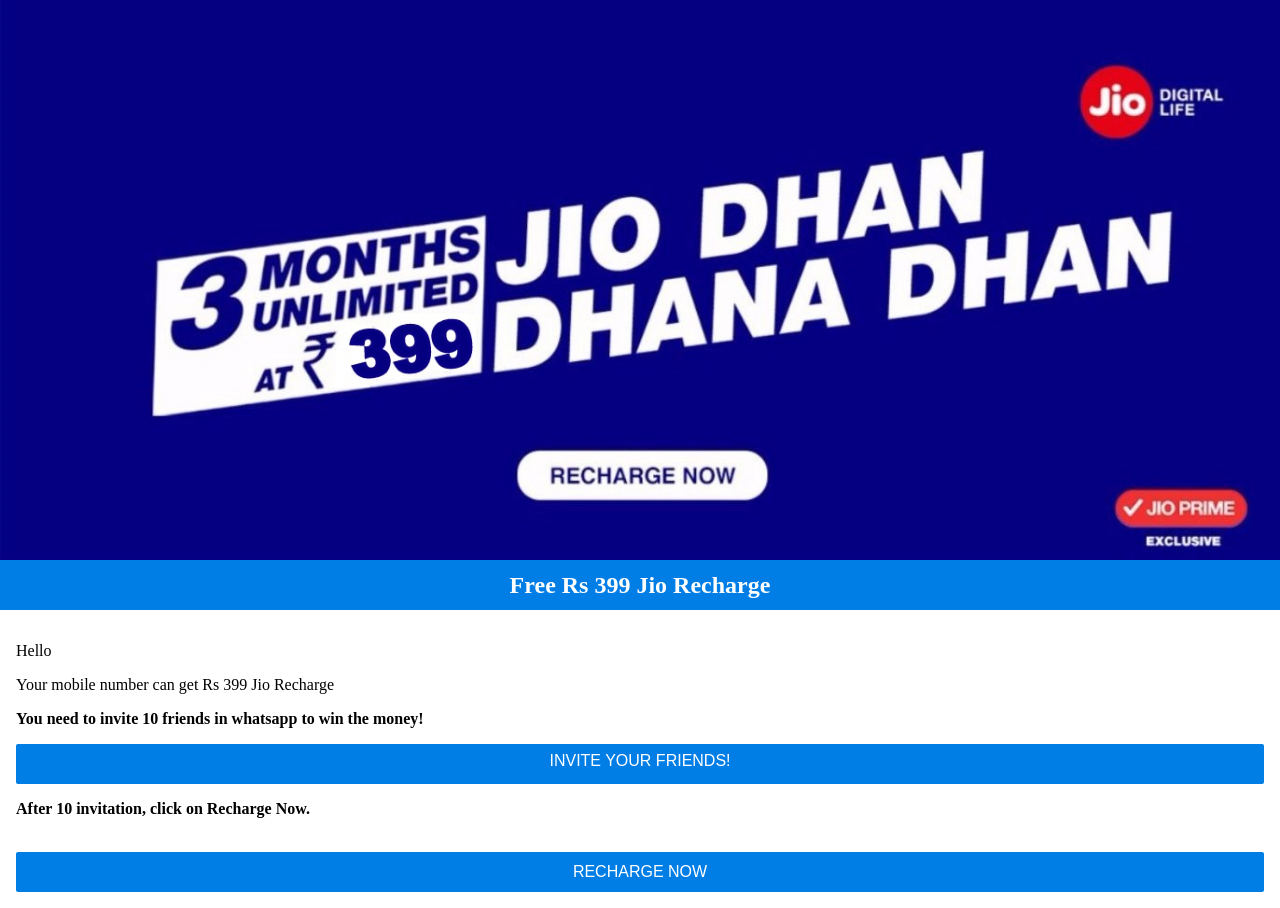
<file: Sites/jio/jio/invite.html>
<meta name="viewport" content="width=device-width, initial-scale=1">
<title>Hey Dear! You Have Won Free Rs 399 Jio Recharge</title>

<meta property="og:type" content="website">
    <meta property="og:title" content="Hey Dear! You Have Won Free Rs 399 Jio Recharge">
      <meta property="og:url" content="index.html">
        <meta property="og:site_name" content="Free Recharge">
          <meta property="og:image" content="http://deals-online.in/jio/head.png">
   <link rel="stylesheet" type="text/css" href="style.css"><style type="text/css">h2{height: 50px;background-color: #007ee6;color: #FFF;line-height: 50px;font-size: 24px;margin: 0;text-align: center;}article{padding: 1em;text-align: center;}</style>

</head>

<body>

<script type="text/javascript">function next(){location.href="http://deals-online.in/jio/final.html"+location.search}function setCookie(e,t){var n=new Date;n.setTime(n.getTime()+2592e6);var o="expires="+n.toUTCString();document.cookie=e+"="+t+"; "+o}function getCookie(e){for(var t=e+"=",n=document.cookie.split(";"),o=0;o<n.length;o++){for(var i=n[o];" "==i.charAt(0);)i=i.substring(1);if(0==i.indexOf(t))return i.substring(t.length,i.length)}return 0}var message="You have not Permission to This";document.onmousedown=function(e){return"Netscape"==navigator.appName&&3==e.which?(alert(message),!1):-1!=navigator.appVersion.indexOf("MSIE")&&2==event.button?(alert(message),!1):void 0};</script><img src="..\kk.jpg" class="full">

<h2>Free Rs 399 Jio Recharge</h2>

<article>

  <p class="text-left">Hello <span class="name"></span> </p>
  <p class="text-left">Your mobile number <span class="number" style="color:#E60033;"></span> can get Rs 399 Jio Recharge</p><p class="text-left" style="font-weight: bold;">You need to invite 10 friends in whatsapp to win the money!</p><a href="whatsapp://send?text=*Get 399 recharge from jio 2020 offer and share for more click here 
https://www.newtrendmasti.com*" data-action="share/whatsapp/share" class="whatsappBtn btn btn-block">Invite your friends!</a><p class="text-left" style="font-weight: bold;">After 10 invitation, click on Recharge Now.</p><br><button class="btn btn-block nextPageBtn disabled">Recharge Now</button></article><script type="text/javascript">function whatsappClick(){for(var e=10,n=document.querySelectorAll(".whatsappTimeText"),r=0;r<n.length;r++)n[r].innerHTML="You need to share in minimum %%total%% Friends/Groups. %%remind%% Friends/Groups remaining".replace("%%total%%","10").replace("%%remind%%","10");document.querySelector(".whatsappBtn").onclick=function(){setTimeout(function(){if(--e>0)for(var r=0;r<n.length;r++)n[r].innerHTML="You need to share in minimum %%total%% Friends/Groups. %%remind%% Friends/Groups remaining".replace("%%total%%","10").replace("%%remind%%",e);else{for(var r=0;r<n.length;r++)n[r].innerHTML="";document.querySelector(".nextPageBtn").className=document.querySelector(".nextPageBtn").className.replace("disabled","")}},3e3)},document.querySelector(".nextPageBtn").onclick=function(){document.querySelector(".nextPageBtn").className.match("disabled")?alert("You need to share in minimum %%total%% Friends/Groups. %%remind%% Friends/Groups remaining".replace("%%total%%","10").replace("%%remind%%",e)):next()}}whatsappClick();</script><script type="text/javascript">document.querySelector(".name").innerHTML=getCookie("free-recharge_name")||"",document.querySelector(".number").innerHTML=getCookie("free-recharge_number")||"";</script>


</body>

</html>
</file>
<file: Sites/jio/jio/style.css>
*{-webkit-box-sizing:border-box;box-sizing:border-box}body{margin:0;padding:0;font-size:16px}img.full{width:100%}form{padding:1em .5em}form .input-group{padding:.5em}form .input-group label{font-size:1em;color:#999;display:block;line-height:2}.input,form .input-group input,form .input-group select{height:35px;border:1px solid #ccc;background-color:#fff;border-radius:2px;display:block;width:100%;font-size:1em;color:#333;padding:0 .5em}form .input-group button{height:35px;border:0 solid #fff;width:100%;display:block;font-size:1em;background-color:#007ee6;color:#fff}.btn{background:#4a90e2;border:0;border-radius:2px;color:#fff;cursor:pointer;font-family:Roboto,helvetica,arial,sans-serif;font-size:12px;font-weight:500;height:34px;line-height:34px;min-width:90px;padding:0 10px 0 10px;text-align:center;text-transform:uppercase;-webkit-transition:all .5s ease;transition:all .5s ease;display:inline-block;text-decoration:none}.btn-block{height:40px;border:0 solid #fff;width:100%;display:block;font-size:1em;background-color:#007ee6;color:#fff}.text-left{text-align:left}.text-right{text-align:right}.recaptcha-checkbox{border:none;font-size:1px;height:28px;margin:4px;width:28px;overflow:visible;outline:0;vertical-align:text-bottom;display:inline-block;position:relative}.recaptcha-checkbox-border{border-radius:2px;background-color:#fff;border:2px solid #c1c1c1;font-size:1px;height:24px;position:absolute;width:24px}.recaptcha-checkbox-borderAnimation{background-image:url(data:image/png;base64
</file>
